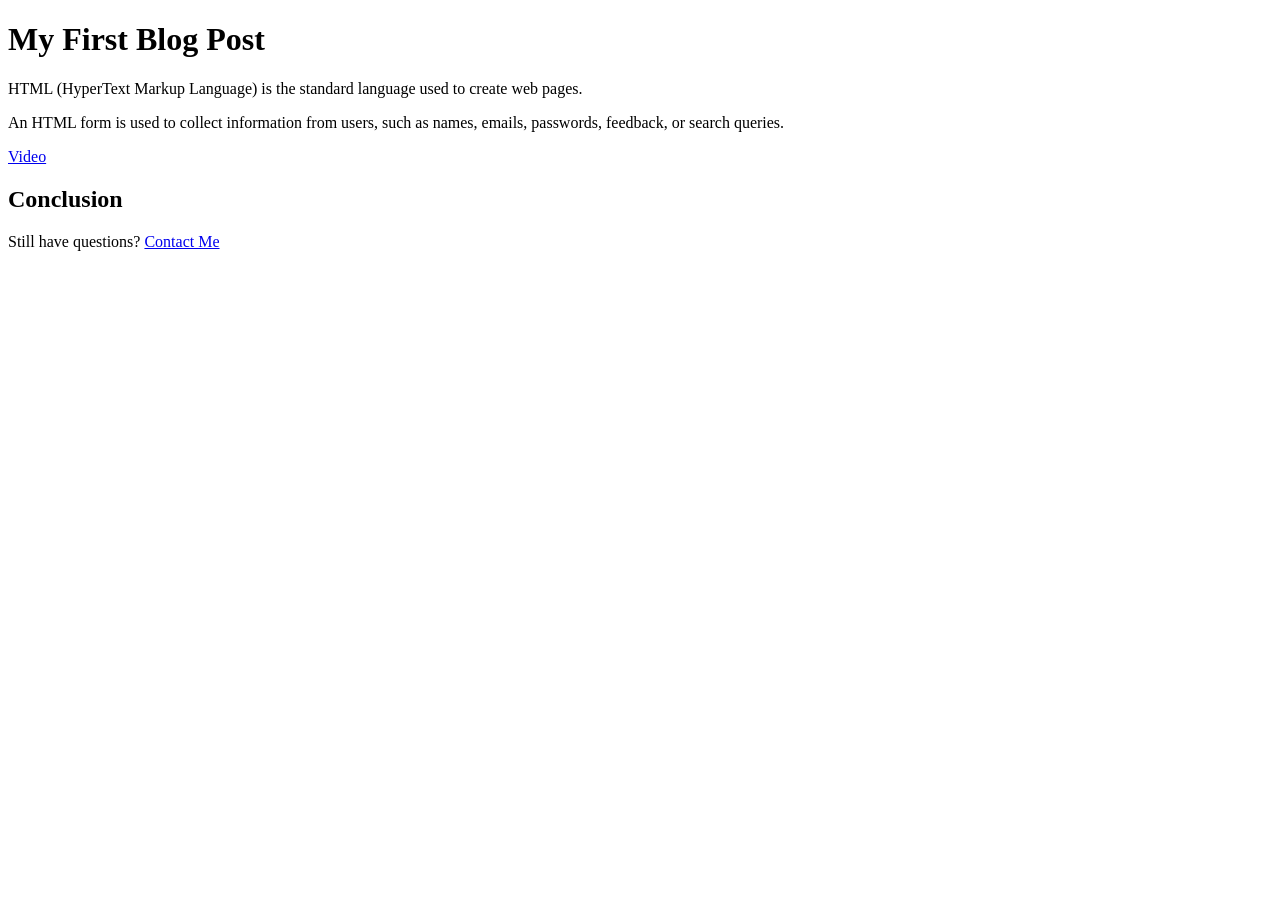
<file: EX1/index.html>
<!-- Write your code here -->
<!DOCTYPE html>
<html>

<head>
    <title>Web Design</title>
</head>

<body>
    <h1>My First Blog Post</h1>
    <p>
        HTML (HyperText Markup Language) is the standard language used to create web pages.
    </p>
    <p>
        An HTML form is used to collect information from users, such as names, emails, passwords, feedback, or search
        queries.
    </p>
    <p>
        <a href="https://www.youtube.com/watch?v=ok-p1XXH1ww">Video</a>
    </p>
    <h2>Conclusion</h2>
    <p>
        Still have questions?
        <a href="https://mail.google.com/mail/u/0/?tab=rm&ogbl#inbox">Contact Me</a>

    </p>
</body>

</html>
</file>
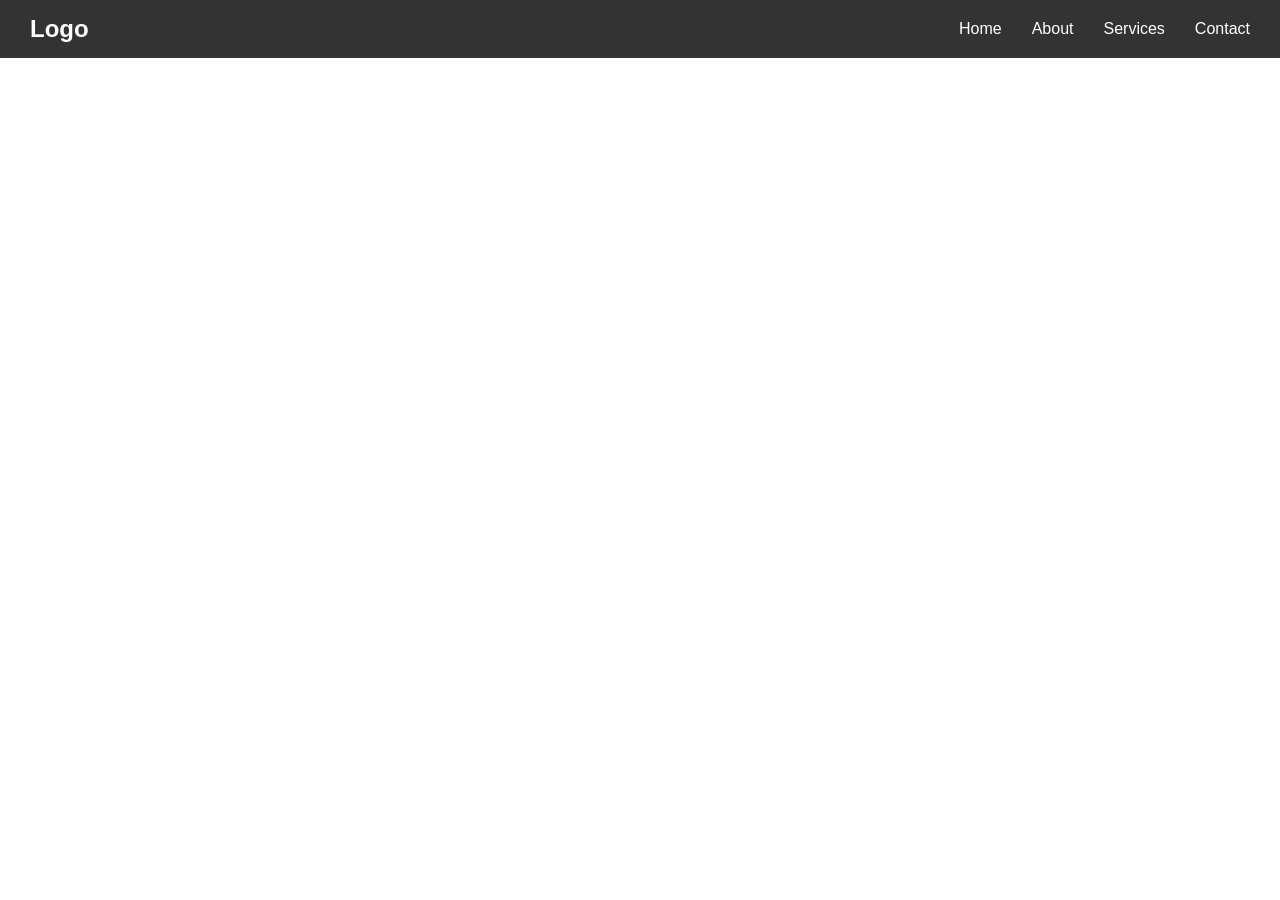
<file: Ex2_responsive/index.html>
<!DOCTYPE html>
<html lang="en">
<head>
    <meta charset="UTF-8">
    <meta name="viewport" content="width=device-width, initial-scale=1.0">
    <title>Responsive Navigation Bar</title>
    <link rel="stylesheet" href="style.css">
</head>
<body>

<nav class="navbar">
    <div class="logo">Logo</div>

    <ul class="nav-links">
        <li>Home</li>
        <li>About</li>
        <li>Services</li>
        <li>Contact</li>
    </ul>

    <div class="menu-icon">☰</div>
</nav>

</body>
</html>
</file>
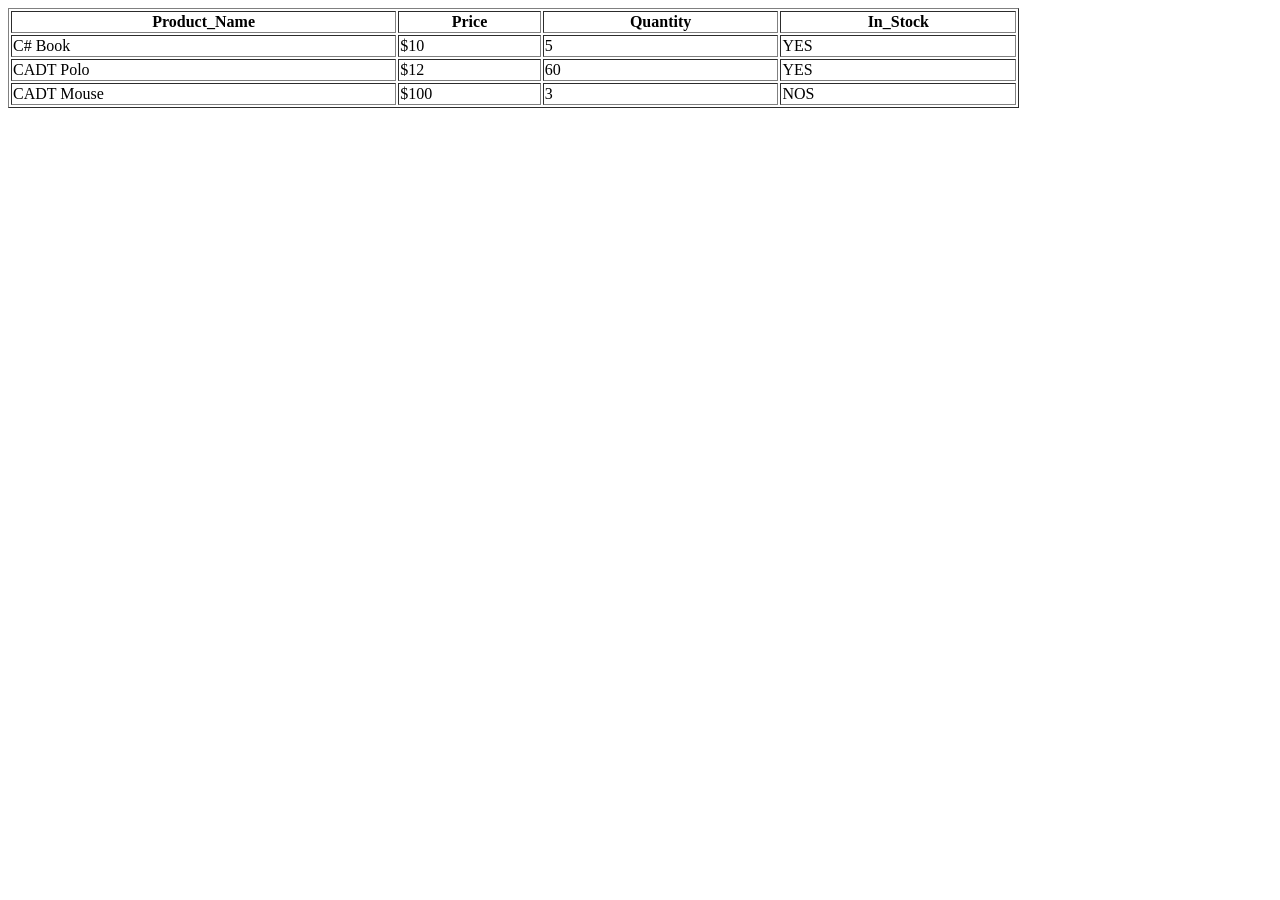
<file: EX4/index.html>
<!DOCTYPE html>

<html>

<body>
    <table border="1" width="80%">
        <tr>
            <th>Product_Name</th>
            <th>Price</th>
            <th>Quantity</th>
            <th>In_Stock</th>
        </tr>
        <tr>
            <td>C# Book</td>
            <td>$10</td>
            <td>5</td>
            <td>YES</td>
        </tr>
        <tr>
            <td>CADT Polo</td>
            <td>$12</td>
            <td>60</td>
            <td>YES</td>
        </tr>
        <tr>
            <td>CADT Mouse</td>
            <td>$100</td>
            <td>3</td>
            <td>NOS</td>
        </tr>
    </table>
</body>


</html>
</file>
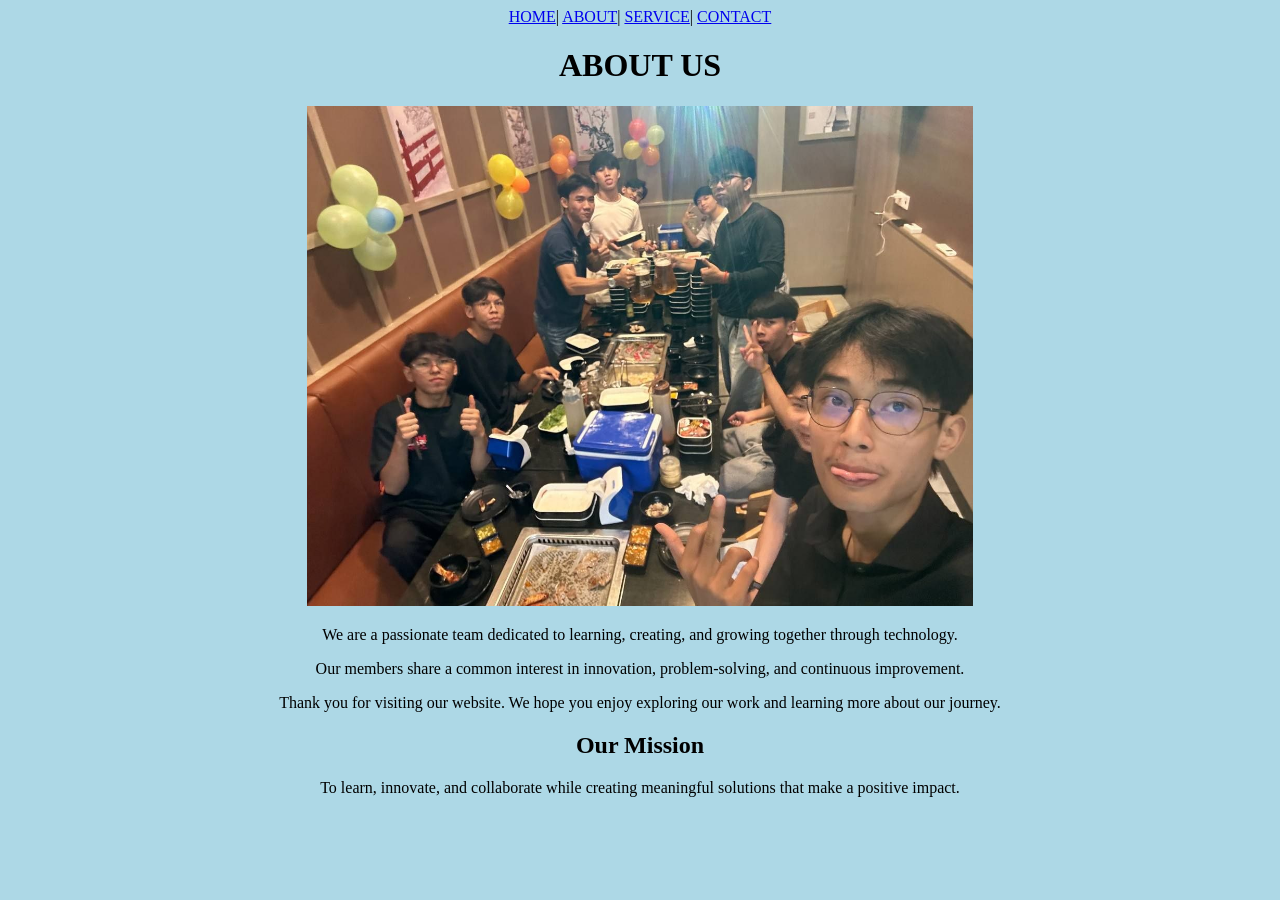
<file: EX3/about.html>
<!-- Write your code here -->
<!DOCTYPE html>
<html>

<head>
    <title>ABOUT</title>
</head>

<body bgcolor="lightblue">
    <div align="center">
        <nav>
            <a href="home.html">HOME</a>|
            <a href="about.html">ABOUT</a>|
            <a href="service.html">SERVICE</a>|
            <a href="contact.html">CONTACT</a>
        </nav>
        <h1>ABOUT US</h1>
        <img src="team.jpg" alt="TEAM MEMBERS" weight="600" height="500">
        <p>We are a passionate team dedicated to learning, creating, and growing together through technology.</p>
        <p> Our members
            share a common interest in innovation, problem-solving, and continuous improvement. </p>
        <p> Thank you for visiting our website. We hope you enjoy exploring our
            work and learning more about our journey.
        </p>
        <h2>Our Mission</h2>
        <p>To learn, innovate, and collaborate while creating meaningful solutions that make a positive impact.</p>
    </div>
</body>

</html>
</file>
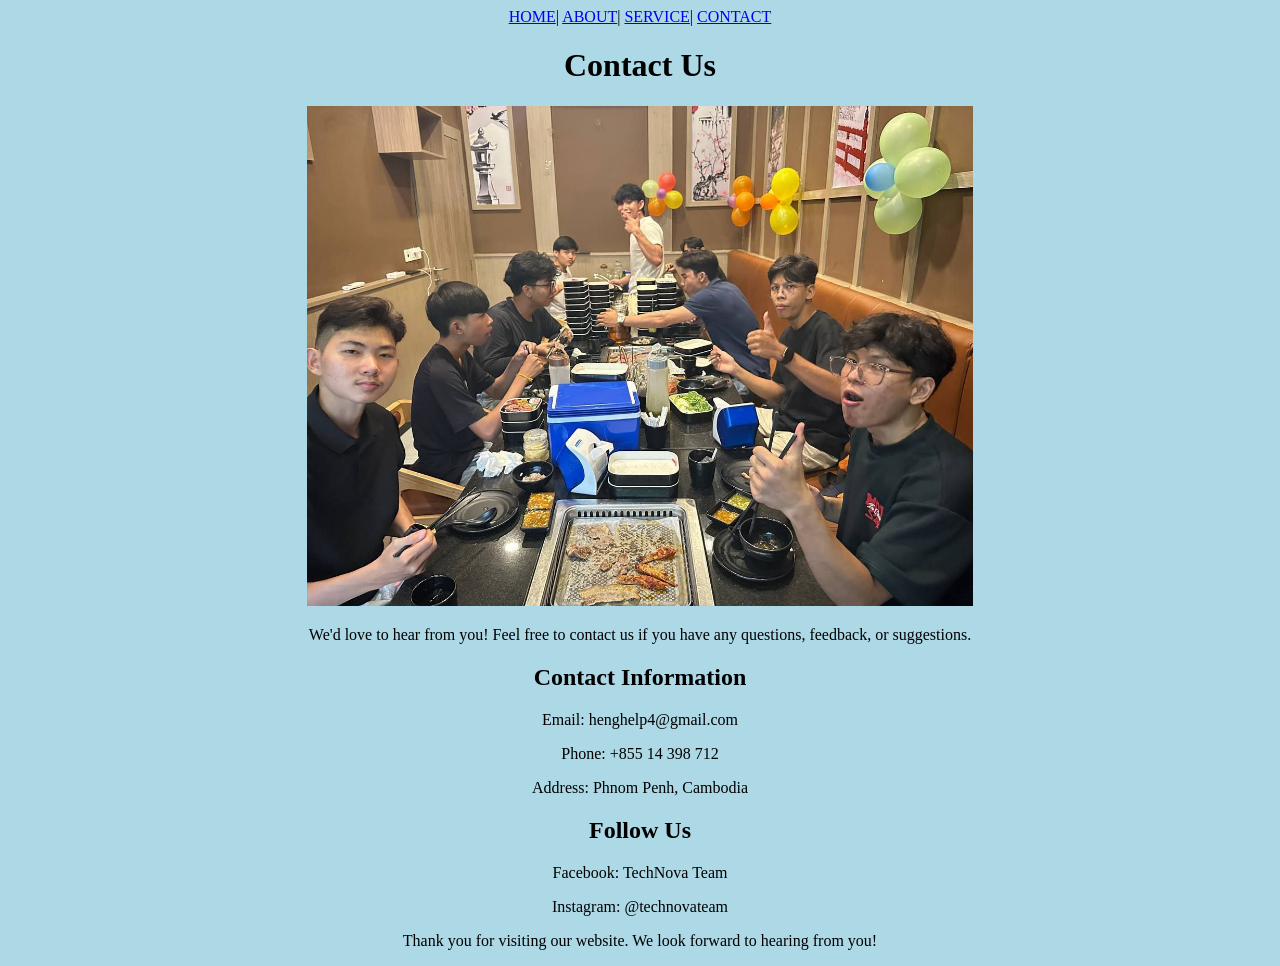
<file: EX3/contact.html>
<!-- Write your code here -->
<!DOCTYPE html>
<html>

<head>
    <title>CONTACT</title>
</head>

<body bgcolor="lightblue">
    <div align="center">
        <nav>
            <a href="home.html">HOME</a>|
            <a href="about.html">ABOUT</a>|
            <a href="service.html">SERVICE</a>|
            <a href="contact.html">CONTACT</a>
        </nav>
        <h1>Contact Us</h1>
        <img src="team1.jpg" alt="TEAM MEMBERS" weight="600" height="500">
        <p>We'd love to hear from you! Feel free to contact us if you have any questions, feedback, or suggestions.</p>
        <h2>Contact Information</h2>
        <p>Email: henghelp4@gmail.com</p>

        <p>Phone: +855 14 398 712</p>

        <p>Address: Phnom Penh, Cambodia</p>
        <h2>Follow Us</h2>
        <p>Facebook: TechNova Team</p>
        <p>Instagram: @technovateam</p>
        <p>Thank you for visiting our website. We look forward to hearing from you!</p>
    </div>
</body>

</html>
</file>
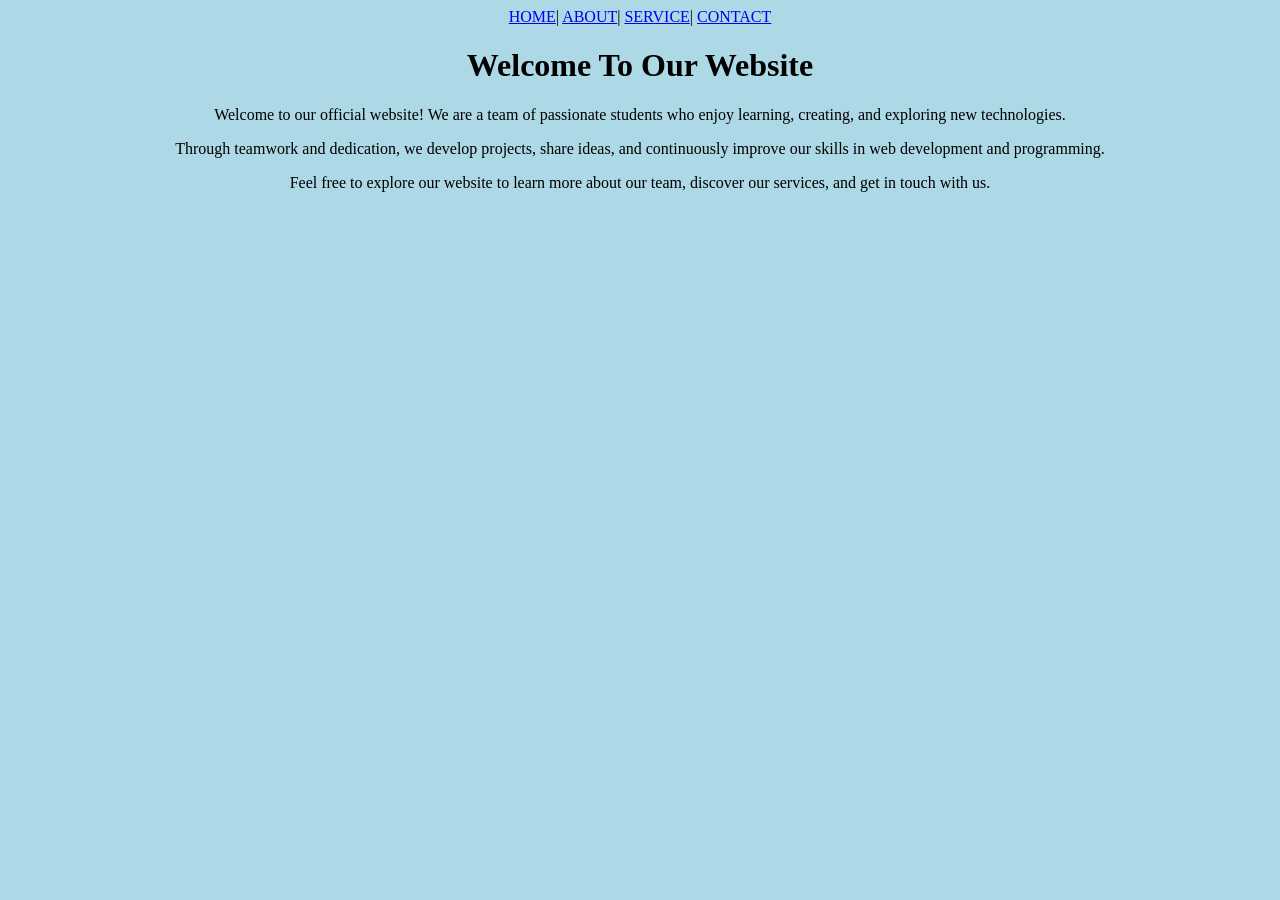
<file: EX3/home.html>
<!-- Write your code here -->
<!DOCTYPE html>
<html>

<head>
    <title>HOME</title>
</head>

<body bgcolor="lightblue">
    <div align="center">
        <nav>
            <a href="home.html">HOME</a>|
            <a href="about.html">ABOUT</a>|
            <a href="service.html">SERVICE</a>|
            <a href="contact.html">CONTACT</a>
        </nav>
        <h1>Welcome To Our Website</h1>
        <p>Welcome to our official website! We are a team of passionate students who enjoy learning, creating, and
            exploring new technologies.</p>
        <p>Through teamwork and dedication, we develop projects, share ideas, and continuously improve our skills in web
            development and programming.</p>
        <p>Feel free to explore our website to learn more about our team, discover our services, and get in touch with
            us.</p>
    </div>
</body>

</html>
</file>
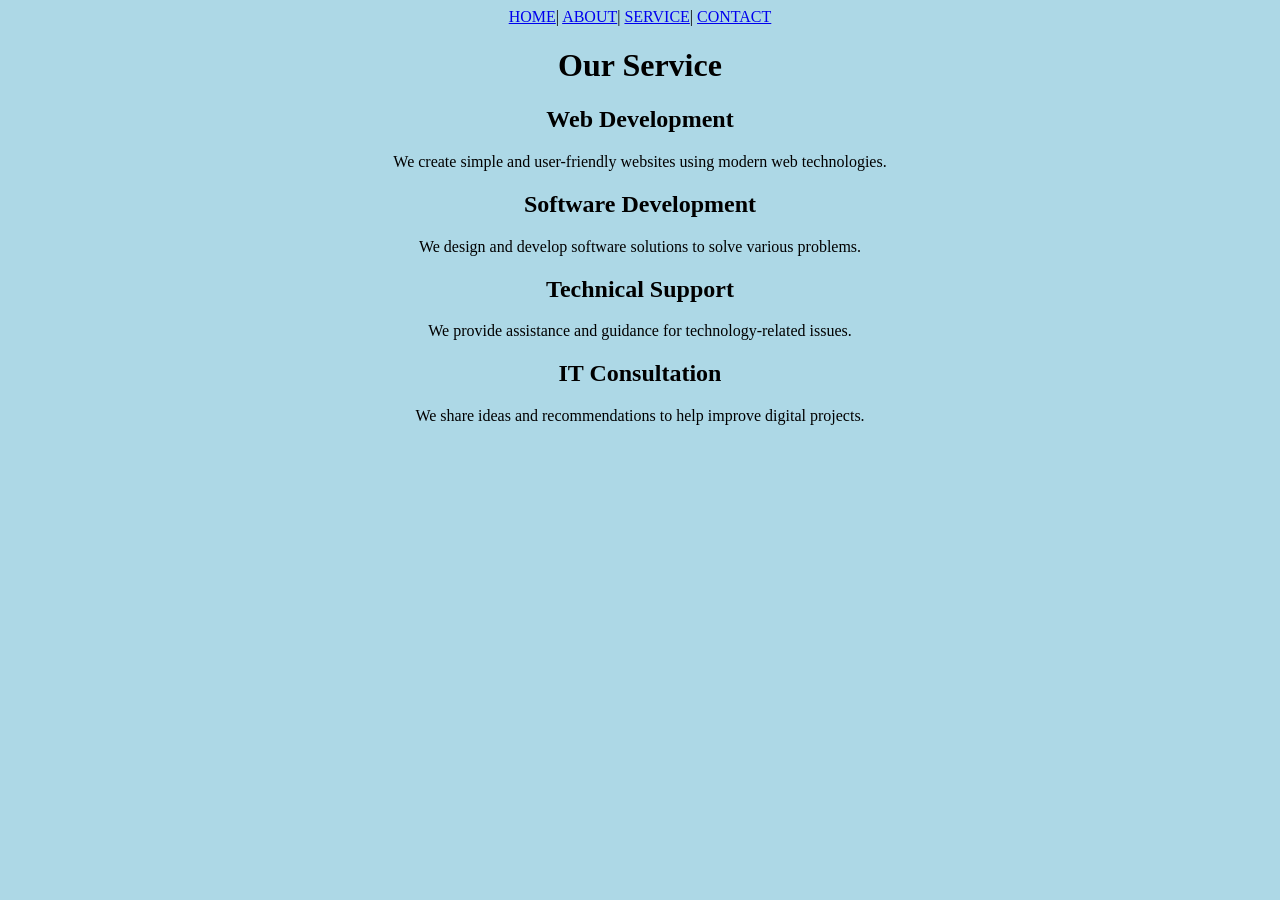
<file: EX3/service.html>
<!-- Write your code here -->
<!DOCTYPE html>
<html>

<head>
    <title>SERVICE</title>
</head>

<body bgcolor="lightblue">
    <div align="center">
        <nav>
            <a href="home.html">HOME</a>|
            <a href="about.html">ABOUT</a>|
            <a href="service.html">SERVICE</a>|
            <a href="contact.html">CONTACT</a>
        </nav>
        <h1>Our Service</h1>
        <h2>Web Development</h2>
        <p>We create simple and user-friendly websites using modern web technologies.</p>
        <h2>Software Development</h2>
        <p> We design and develop software solutions to solve various problems.</p>
        <h2>Technical Support</h2>
        <p> We provide assistance and guidance for technology-related issues.</p>
        <h2>IT Consultation</h2>
        <p>We share ideas and recommendations to help improve digital projects.</p>
    </div>
</body>

</html>
</file>
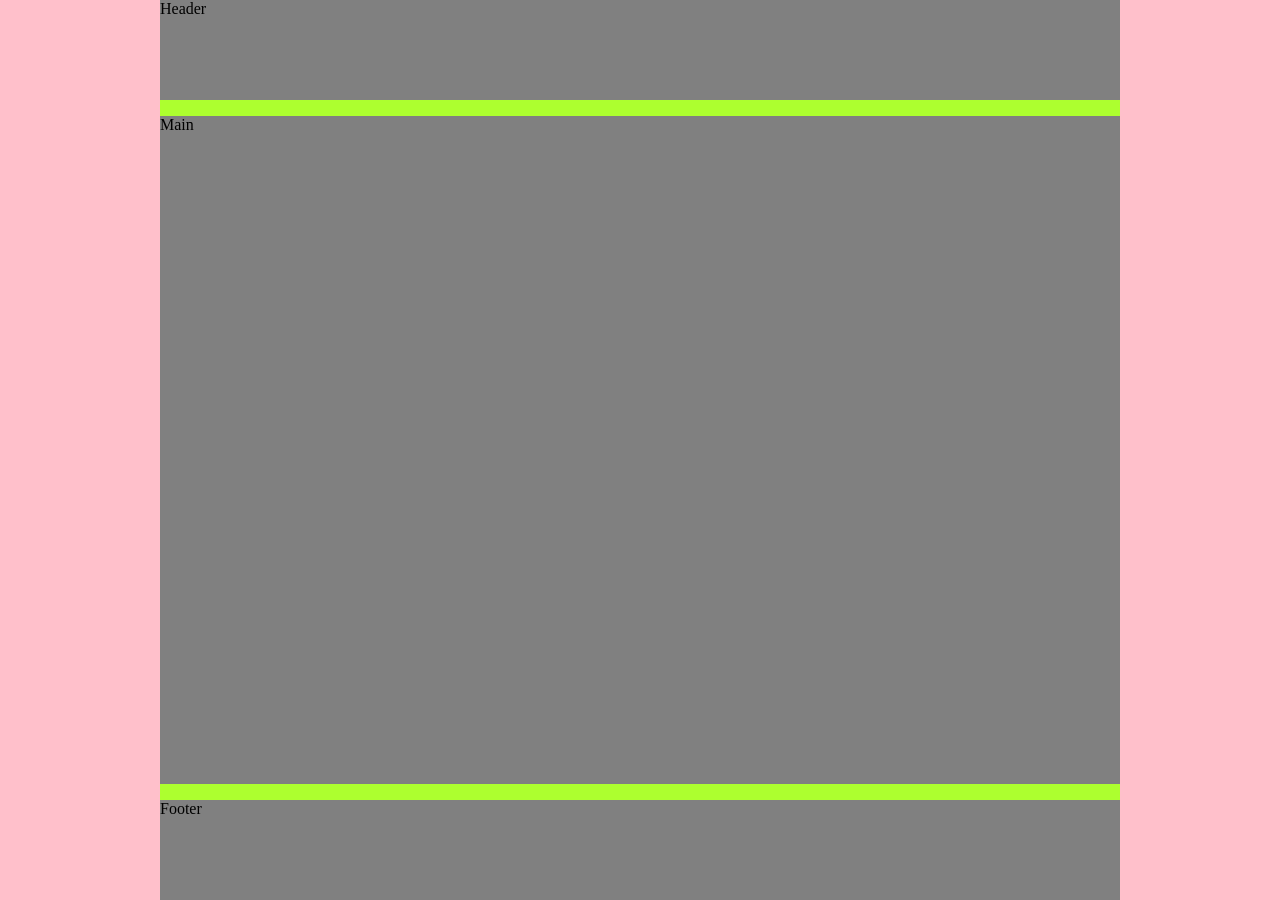
<file: START_CODE/exercice-1-start.html>
<!DOCTYPE html>
<html lang="en">

<head>
  <meta charset="UTF-8" />
  <style>
    body {
      margin: 0;
      padding: 0;
      background: pink;

    }

    .container {
      height: 100vh;
      background: greenyellow;
      margin-left: 10em;
      margin-right: 10em;
      display: flex;
      flex-direction: column;
    }

    header,
    footer {
      height: 100px;
      background: grey;

    }

    main {
      flex-grow: 1;
      margin-bottom: 1em;
      margin-top: 1em;
      background: grey;

    }
  </style>
</head>

<body>
  <div class="container">
    <header>Header</header>
    <main>Main</main>
    <footer>Footer</footer>
    </section>
  </div>
</body>

</html>
</file>
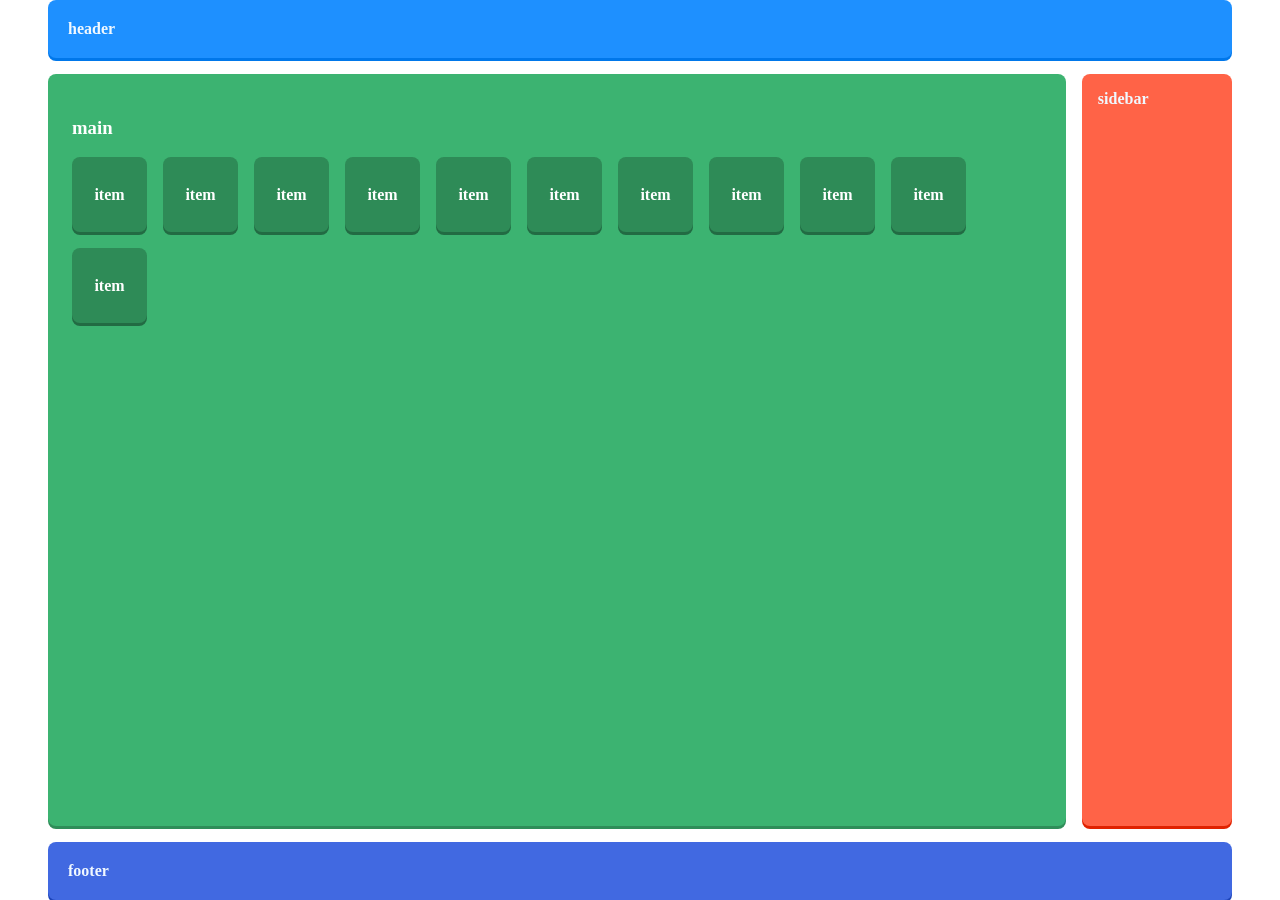
<file: START_CODE/exercise-3-start.html>
<!DOCTYPE html>
<html lang="en">

<head>
    <meta charset="UTF-8">
    <meta name="viewport" content="width=device-width, initial-scale=1.0">
    <title>Document</title>
</head>
<style>
    body {
        margin: 0;
        padding: 0;
    }

    .container {
        display: flex;
        flex-direction: column;
        height: 100vh;
        gap: 1rem;
        padding-left: 3em;
        padding-right: 3em;
    }

    header {
        background-color: #1e90ff;
        border-radius: 0.5rem;
        color: aliceblue;
        box-shadow: 0 3px 0 #0077ea;
        font-weight: bold;
        padding: 20px;
    }

    footer {
        background-color: #4169e1;
        border-radius: 0.5rem;
        color: aliceblue;
        box-shadow: 0 3px 0 #1d44b8;
        font-weight: bold;
        padding: 20px;
    }

    .middle {
        display: flex;
        flex-grow: 1;
        gap: 1rem;
    }

    .left-section {
        flex-grow: 1;
        background-color: #3cb371;
        border-radius: 0.5rem;
        padding: 1.5rem;
        color: white;
        box-shadow: 0 3px 0 #2f8d59;
        font-weight: bold;
    }

    .right-section {
        background-color: #ff6347;
        border-radius: 0.5rem;
        padding: 1em;
        width: 120px;
        color: aliceblue;
        box-shadow: 0 3px 0 #e02200;
        font-weight: bold;

    }

    .items {
        display: flex;
        gap: 1rem;
        flex-wrap: wrap;
    }

    .item {
        width: 75px;
        height: 75px;
        display: flex;
        align-items: center;
        justify-content: center;
        background-color: #2e8b57;
        border-radius: 0.5rem;
        font-weight: bold;
        box-shadow: 0 3px 0 #226b43;
    }
</style>

<body>
    <div class="container">
        <header>header</header>
        <div class="middle">
            <section class="left-section">
                <h3>main</h3>
                <div class="items">
                    <div class="item">item</div>
                    <div class="item">item</div>
                    <div class="item">item</div>
                    <div class="item">item</div>
                    <div class="item">item</div>
                    <div class="item">item</div>
                    <div class="item">item</div>
                    <div class="item">item</div>
                    <div class="item">item</div>
                    <div class="item">item</div>
                    <div class="item">item</div>
                </div>
            </section>
            <section class="right-section">sidebar</section>
        </div>
        <footer>footer</footer>
    </div>


</body>

</html>
</file>
<file: Ex2_responsive/style.css>
* {
    margin: 0;
    padding: 0;
    box-sizing: border-box;
}

body {
    font-family: Arial, sans-serif;
}

.navbar {
    background-color: #333;
    color: white;
    padding: 15px 30px;

    display: flex;
    justify-content: space-between;
    align-items: center;
}

.logo {
    font-size: 24px;
    font-weight: bold;
}

.nav-links {
    list-style: none;
    display: flex;
    gap: 30px;
}

.nav-links a {
    text-decoration: none;
    color: white;
}

.menu-icon {
    display: none;
    font-size: 24px;
    cursor: pointer;
}

/* Mobile and Tablet */
@media (max-width: 768px) {

    .nav-links {
        display: none;
    }

    .menu-icon {
        display: block;
    }
}
</file>
